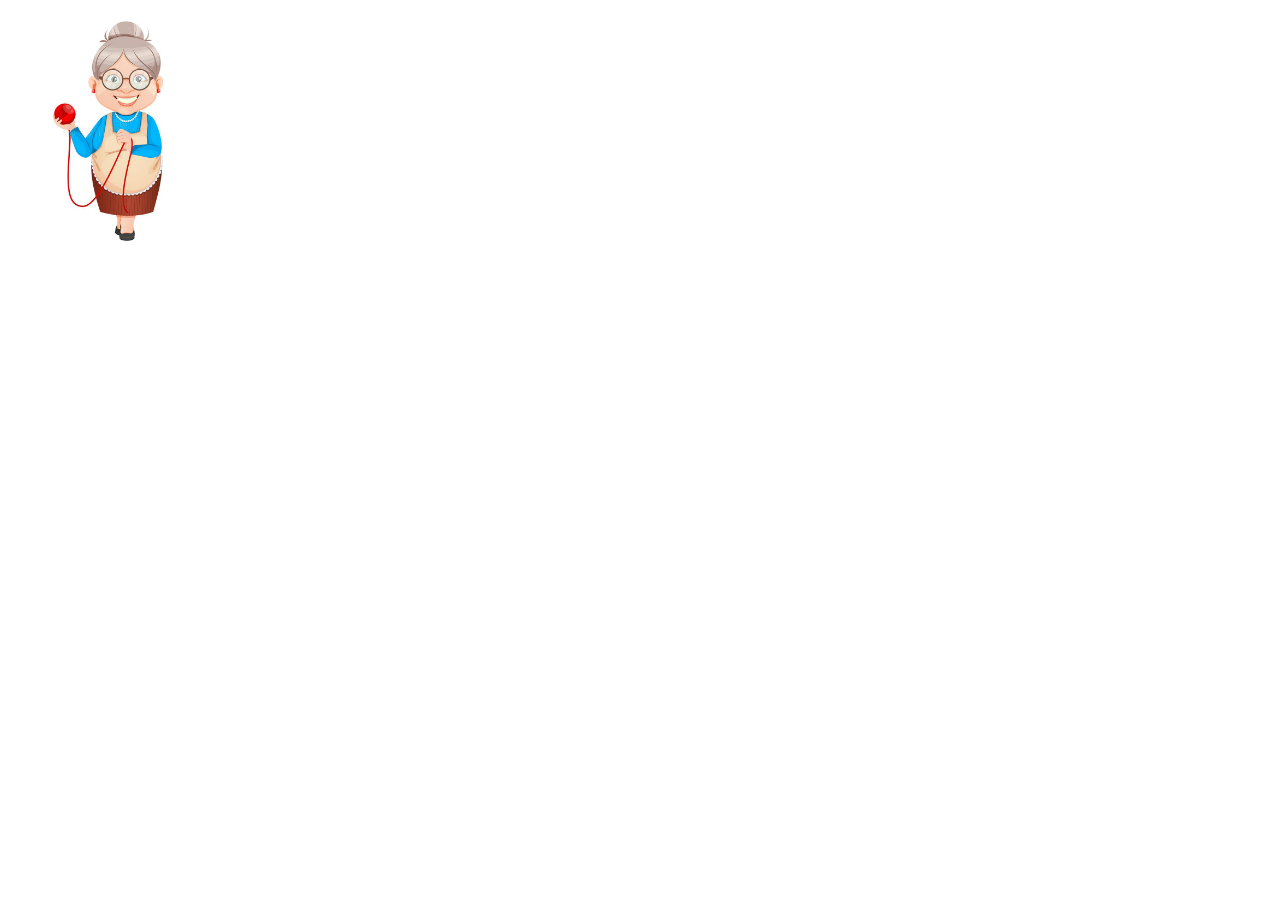
<file: complete.html>
<!DOCTYPE html>
<html lang="en">
<head>
    <!-- Here is top fav icon -->
    <link rel="icon" type="image/x-icon" href="image/icon.png">
    <meta charset="UTF-8">
    <meta http-equiv="X-UA-Compatible" content="IE=edge">
    <meta name="viewport" content="width=, initial-scale=1.0">
    <title>Document</title>
</head>
<body>
    <img src="image/grandma/ball grandma.jpg" alt="grandma" width="200px">
</body>
</html>
</file>
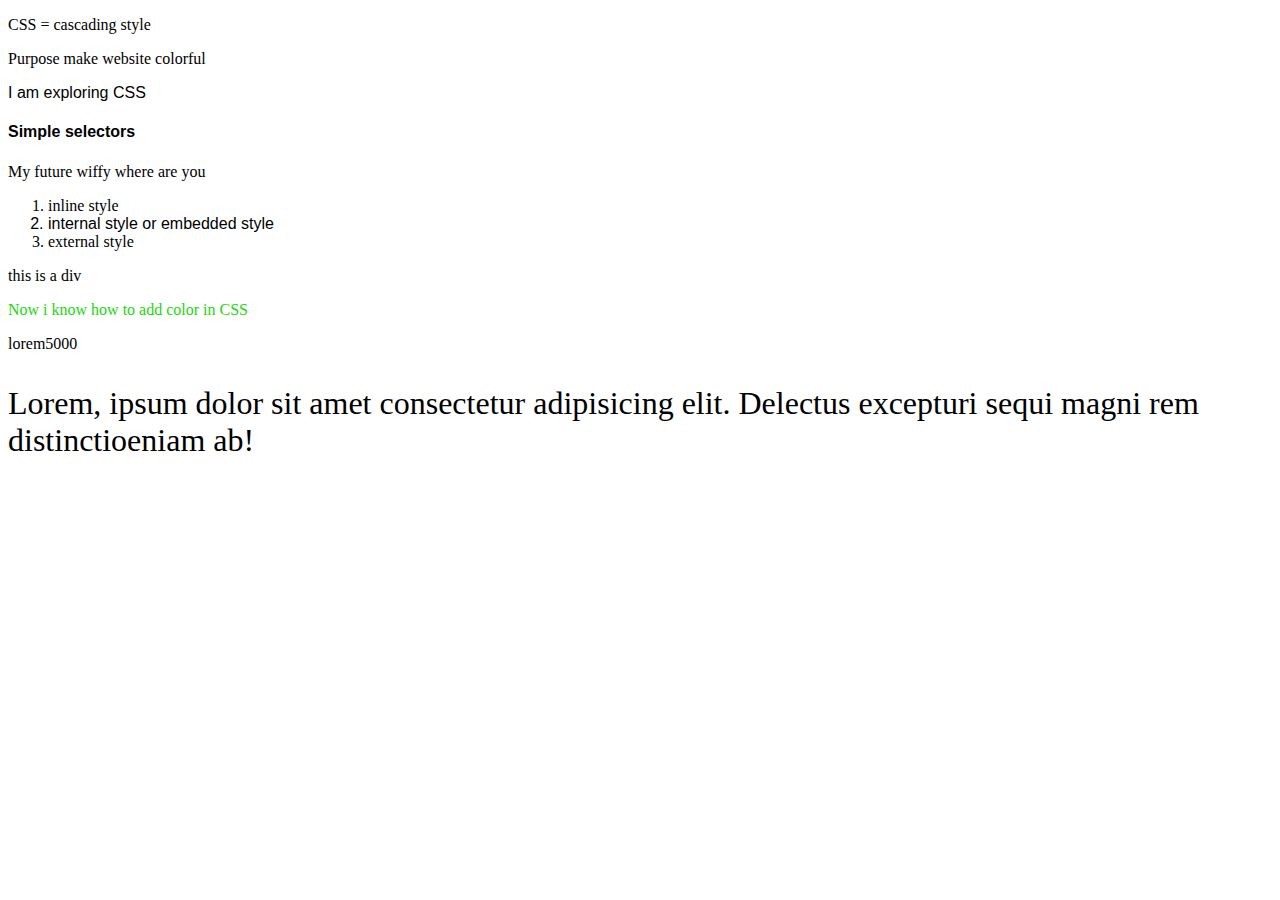
<file: basic-css/basic-selector.html>
<!DOCTYPE html>
<html lang="en">
<head>
    <meta charset="UTF-8">
    <meta http-equiv="X-UA-Compatible" content="IE=edge">
    <meta name="viewport" content="width=device-width, initial-scale=1.0">
    <title>Document</title>
    <style>
        #color{
            font-family: 'Times New Roman', Times, serif;
            color: rgb(28, 216, 11);
        }
        #lorem{
            font-size: 200%;
        }
        .css{
            font-family: 'Franklin Gothic Medium', 'Arial Narrow', Arial, sans-serif;
        }
        /* *{ 
            text-align: center;
        }
        #list{
            text-align: left initial;
        }*/
    </style>
</head>
<body>
    <p>CSS = cascading style</p>
    <p>Purpose make website colorful</p>
    <p class="css">I am exploring CSS</p>
    <h4 class="css">Simple selectors</h4>
    <p>My future wiffy where are you </p>
    <ol id="list">
        <li>inline style</li>
        <li class="css">internal style or embedded style</li>
        <li>external style</li>
    </ol>
    <div>
        this is a div
    </div>

    <p id="color">Now i know how to add color in CSS</p>
    <p>lorem5000</p>
    <p id="lorem">Lorem, ipsum dolor sit amet consectetur adipisicing elit. Delectus excepturi sequi magni rem distinctioeniam ab!</p>
</body>
</html>
</file>
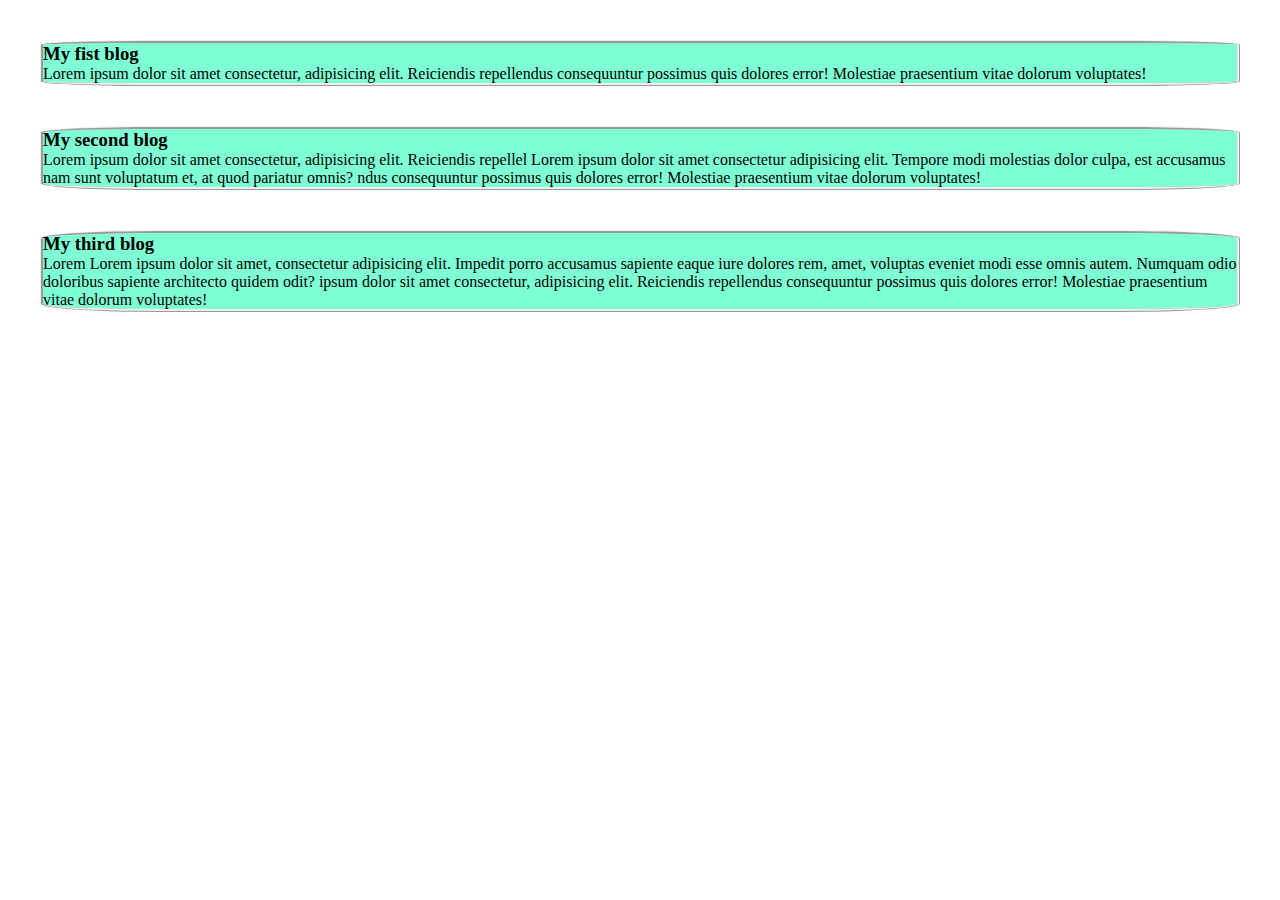
<file: basic-css/blog.html>
<!DOCTYPE html>
<html lang="en">
<head>
    <meta charset="UTF-8">
    <meta http-equiv="X-UA-Compatible" content="IE=edge">
    <meta name="viewport" content="width=device-width, initial-scale=1.0">
    <title>Blogs</title>
    <style>
        *{
            margin: 0%;
        }
        .blog{
            background-color: aquamarine;
            border-radius: 50%;
            /* border: 10px springgreen solid; */
            border-width: 100px;
            /* border-color: teal; */
            border: ridge;
            border-radius: 10%;
            /* border-left: tomato; */
            margin: 40px
        
        }
    </style>
</head>
<body>
    <div class="blog"><h3>My fist blog</h3>
    <p>Lorem ipsum dolor sit amet consectetur, adipisicing elit. Reiciendis repellendus consequuntur possimus quis dolores error! Molestiae praesentium vitae dolorum voluptates!</p>
    </div>

    <div class="blog"><h3>My second blog</h3>
    <p>Lorem ipsum dolor sit amet consectetur, adipisicing elit. Reiciendis repellel Lorem ipsum dolor sit amet consectetur adipisicing elit. Tempore modi molestias dolor culpa, est accusamus nam sunt voluptatum et, at quod pariatur omnis? ndus consequuntur possimus quis dolores error! Molestiae praesentium vitae dolorum voluptates!</p>
    </div>
    
    <div class="blog">
    <h3>My third blog</h3>
    <p>Lorem Lorem ipsum dolor sit amet, consectetur adipisicing elit. Impedit porro accusamus sapiente eaque iure dolores rem, amet, voluptas eveniet modi esse omnis autem. Numquam odio doloribus sapiente architecto quidem odit? ipsum dolor sit amet consectetur, adipisicing elit. Reiciendis repellendus consequuntur possimus quis dolores error! Molestiae praesentium vitae dolorum voluptates!</p>
    </div>
</body>
</html>
</file>
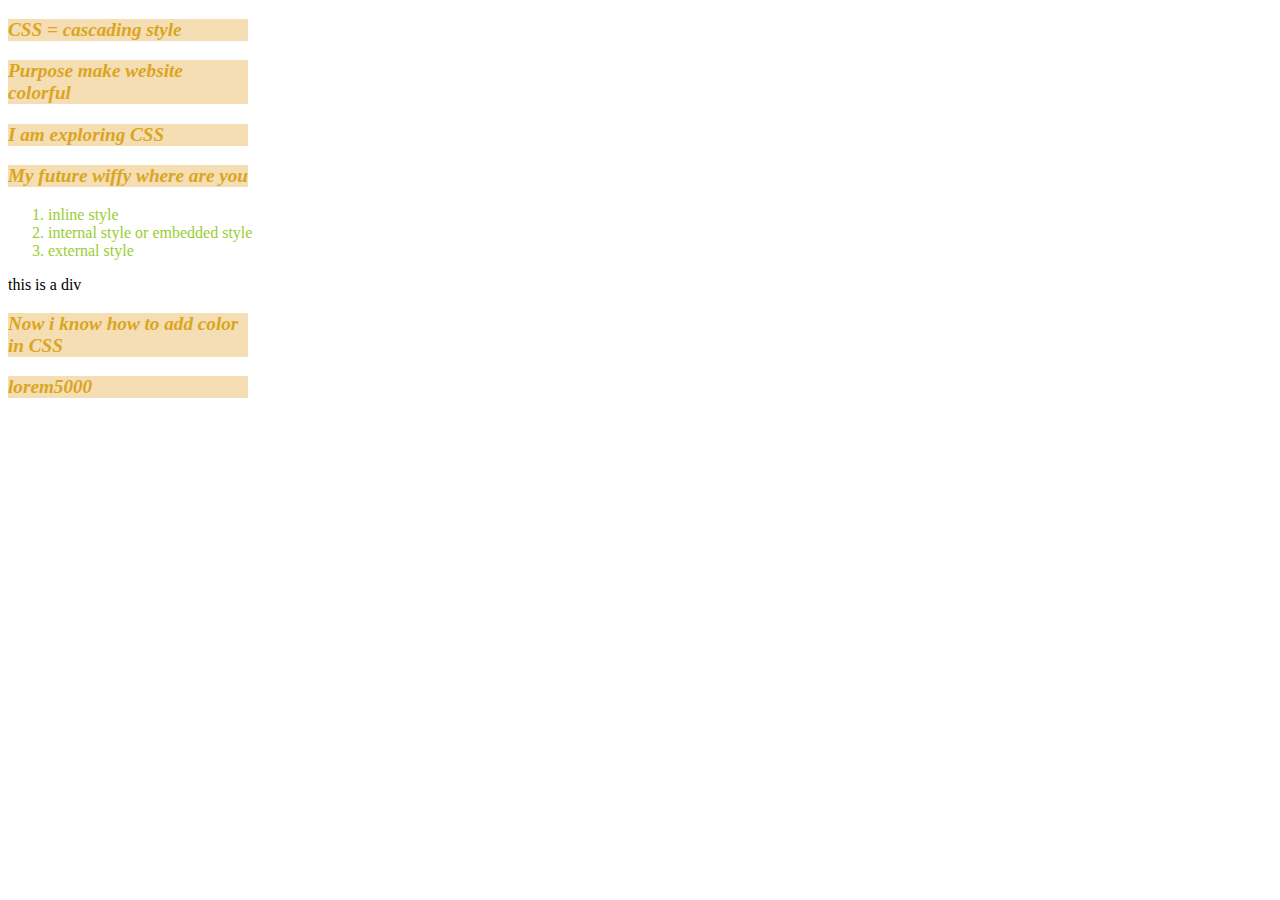
<file: basic-css/color.html>
<!DOCTYPE html>
<html lang="en">
<head>
    <meta charset="UTF-8">
    <meta http-equiv="X-UA-Compatible" content="IE=edge">
    <meta name="viewport" content="width=device-width, initial-scale=1.0">
    <title>Explore Basic Stylesheet</title>
    <style>
        p{
            color: goldenrod; width: 240px;
            font-size: larger;
            background-color: wheat;
            font-weight: 600;
            font-style: oblique;
        }
        li{
            color: yellowgreen;
        }
    </style>
</head>
<body>
    <p>CSS = cascading style</p>
    <p>Purpose make website colorful</p>
    <p>I am exploring CSS</p>
    <p>My future wiffy where are you </p>
    <ol>
        <li>inline style</li>
        <li>internal style or embedded style</li>
        <li>external style</li>
    </ol>
    <div>
        this is a div
    </div>

    <p>Now i know how to add color in CSS</p>
    <p>lorem5000</p>
</body>
</html>
</file>
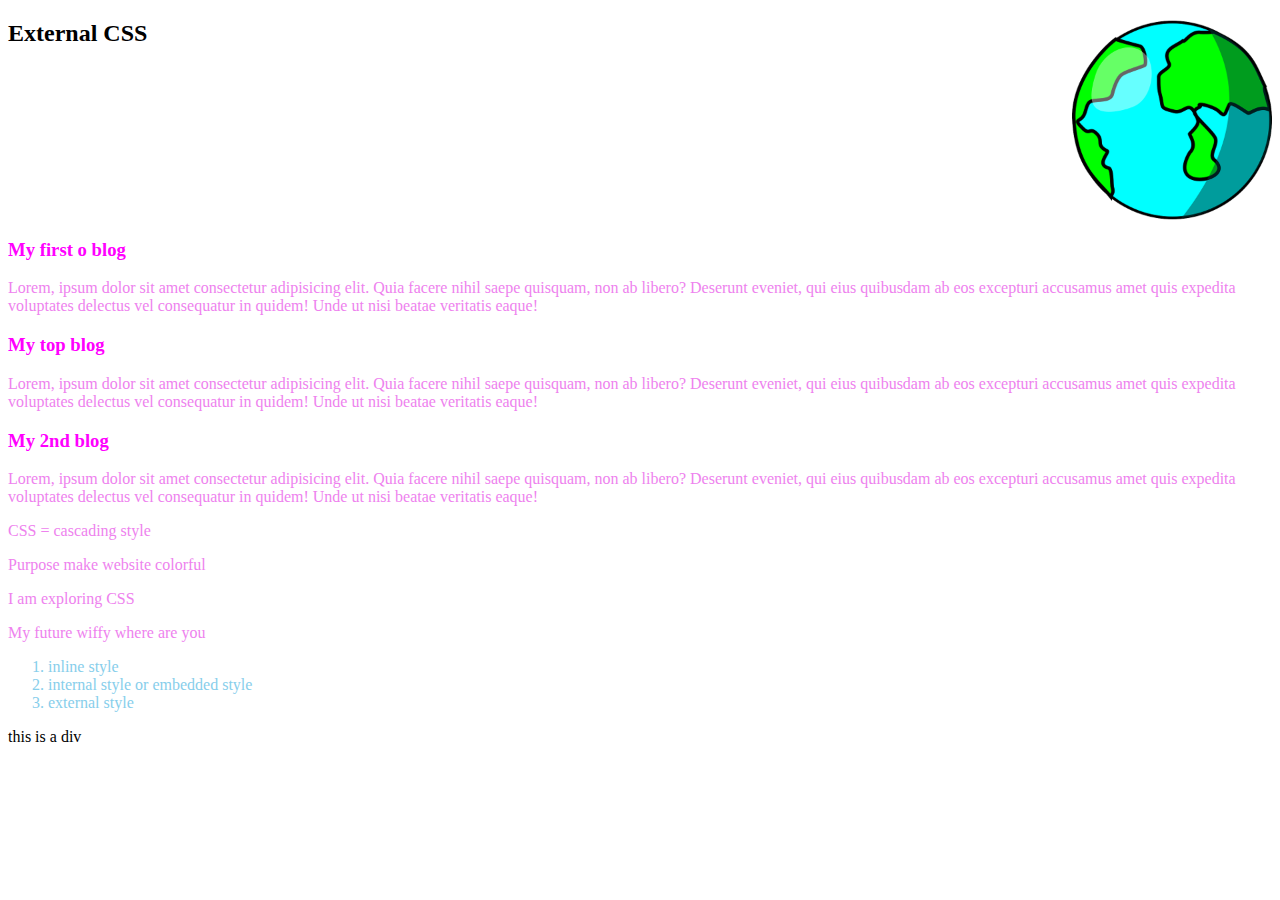
<file: basic-css/external-css.html>
<!DOCTYPE html>
<html lang="en">
<head>
    <meta charset="UTF-8">
    <meta http-equiv="X-UA-Compatible" content="IE=edge">
    <meta name="viewport" content="width=device-width, initial-scale=1.0">
    <title>External CSS</title>
    <link rel="stylesheet" href="styles/blog.css">
    <link rel="stylesheet" href="styles/list.css">
</head>
<body>
    <header class="header">
        <h2 class="title-page">External CSS</h2> 
    </header>
     
    <div>
        <h3>My first o blog</h3>
    <p>Lorem, ipsum dolor sit amet consectetur adipisicing elit. Quia facere nihil saepe quisquam, non ab libero? Deserunt eveniet, qui eius quibusdam ab eos excepturi accusamus amet quis expedita voluptates delectus vel consequatur in quidem! Unde ut nisi beatae veritatis eaque!</p>
</div>

<div>
    <h3>My top blog</h3>
<p>Lorem, ipsum dolor sit amet consectetur adipisicing elit. Quia facere nihil saepe quisquam, non ab libero? Deserunt eveniet, qui eius quibusdam ab eos excepturi accusamus amet quis expedita voluptates delectus vel consequatur in quidem! Unde ut nisi beatae veritatis eaque!</p>
</div>

<div>
    <h3>My 2nd blog</h3>
<p>Lorem, ipsum dolor sit amet consectetur adipisicing elit. Quia facere nihil saepe quisquam, non ab libero? Deserunt eveniet, qui eius quibusdam ab eos excepturi accusamus amet quis expedita voluptates delectus vel consequatur in quidem! Unde ut nisi beatae veritatis eaque!</p>
</div>

<p>CSS = cascading style</p>
    <p>Purpose make website colorful</p>
    <p>I am exploring CSS</p>
    <p>My future wiffy where are you </p>
    <ol>
        <li>inline style</li>
        <li>internal style or embedded style</li>
        <li>external style</li>
    </ol>
    <div>
        this is a div
    </div>

</body>
</html>
</file>
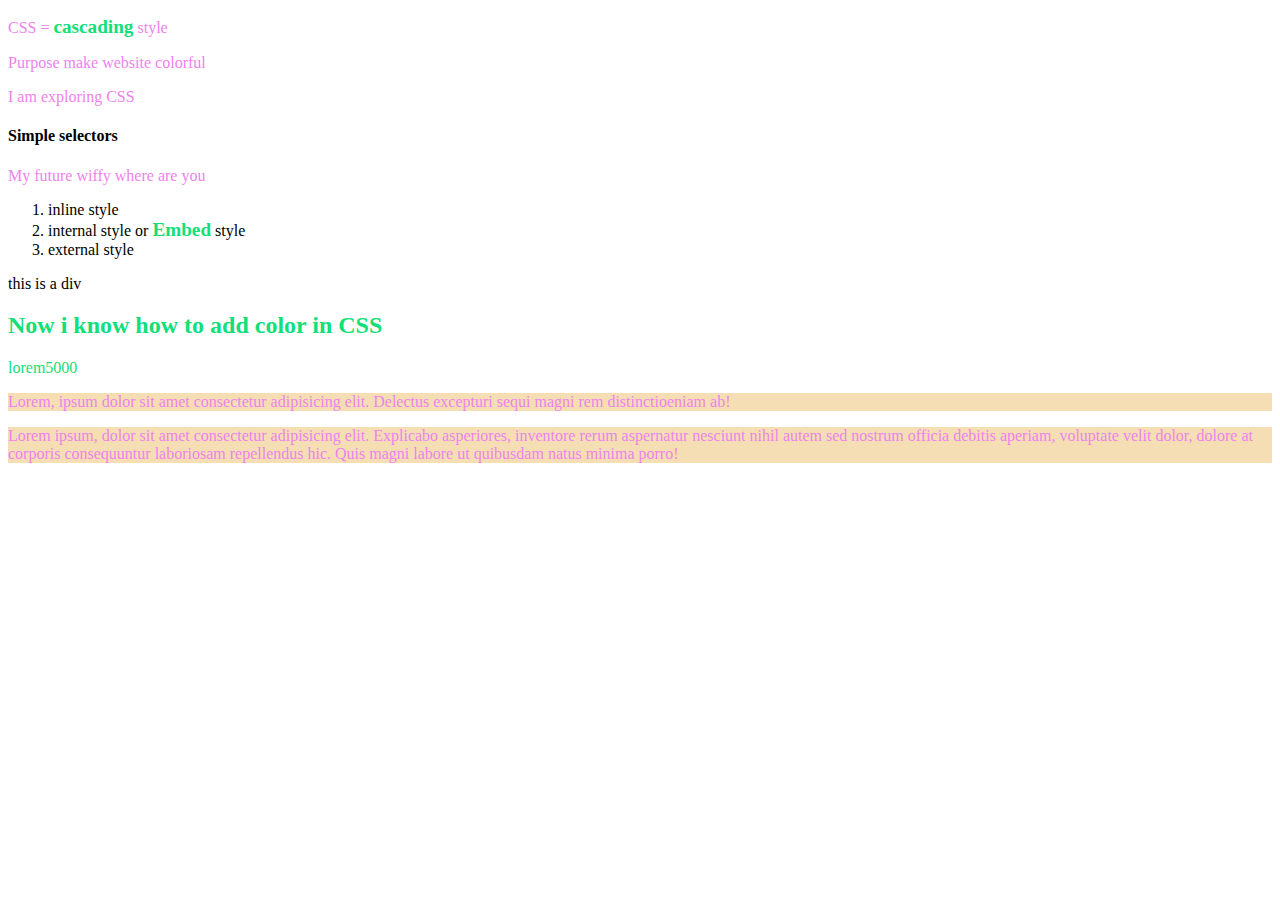
<file: basic-css/mixed-selector.html>
<!DOCTYPE html>
<html lang="en">
<head>
    <meta charset="UTF-8">
    <meta http-equiv="X-UA-Compatible" content="IE=edge">
    <meta name="viewport" content="width=device-width, initial-scale=1.0">
    <title>Mixed selector</title>
    <style>
        .cs{
            color: rgb(17, 224, 121);
        }
        .yellow-bg{
            background-color: wheat;
        }
        /* div area sector */
        p{
            color: violet;
        }
        span.cs{
            font-size: larger;
            font-weight: 800;
        }
    </style>
</head>
<body>
    <p>CSS = <span class="cs">cascading</span> style</p>
    <p>Purpose make website colorful</p>
    <p>I am exploring CSS</p>
    <h4>Simple selectors</h4>
    <p>My future wiffy where are you </p>
    <ol>
        <li>inline style</li>
        <li>internal style or <span class="cs">Embed</span> style</li>
        <li>external style</li>
    </ol>
    <!-- this is my first blog -->
    <div>
        this is a div
    </div>

    <h2 class="cs">Now i know how to add color in CSS</h2>
    <p class="cs">lorem5000</p>
    <p class="yellow-bg">Lorem, ipsum dolor sit amet consectetur adipisicing elit. Delectus excepturi sequi magni rem distinctioeniam ab!</p>

    <p class="yellow-bg">Lorem ipsum, dolor sit amet consectetur adipisicing elit. Explicabo asperiores, inventore rerum aspernatur nesciunt nihil autem sed nostrum officia debitis aperiam, voluptate velit dolor, dolore at corporis consequuntur laboriosam repellendus hic. Quis magni labore ut quibusdam natus minima porro!</p>
</body>
</html>
</file>
<file: basic-css/styles/blog.css>
h3{
    color: magenta;
}

p{
    color: violet;
}
/* .title-page{ 
    color: tomato;
    font-family: 'Lucida Sans', 'Lucida Sans Regular', 'Lucida Grande', 'Lucida Sans Unicode', Geneva, Verdana, sans-serif;
    text-align: center;
 } */

.header{
    height: 200px;
    /* background-image: url('grandma.jpg'); */
    background-image: url('/image/icon.png');
    background-position: 30%;
    background-repeat: no-repeat;
    background-position: right;
    background-size: contain;
}
</file>
<file: basic-css/styles/list.css>
li{
    color: skyblue;
}
</file>
